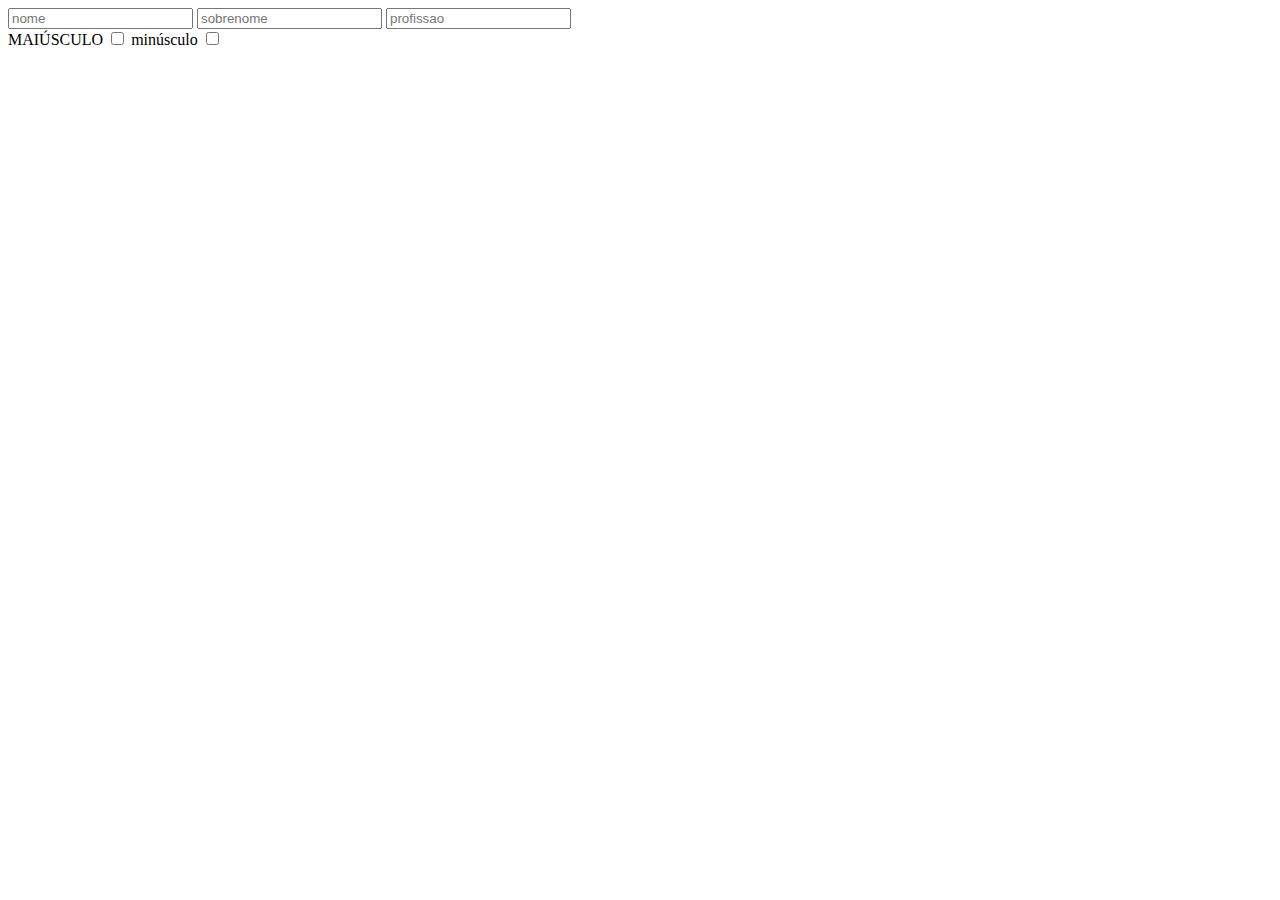
<file: js/exercicio1/index.html>
<!DOCTYPE html>
<html lang="en">
<head>
    <meta charset="UTF-8">
    <meta name="viewport" content="width=device-width, initial-scale=1.0">
    <title>Ex1</title>

</head>
<body>
<form name="Form" action="">
    <div>
        <input name="Nome" type="text" placeholder="nome">
        <input name="Sobrenome" type="text" placeholder="sobrenome">
        <input name="Profissao" type="text" placeholder="profissao">
    </div>
    <div>
        <label for="maiuscula">MAIÚSCULO</label>
        <input id="maiuscula" type="checkbox" value="true" name="Maiuscula">
        <label for="minuscula">minúsculo</label>
        <input id="minuscula" type="checkbox" value="false" name="Minuscula">
    </div>
</form>
<script src="script.js" defer></script>
</body>
</html>
</file>
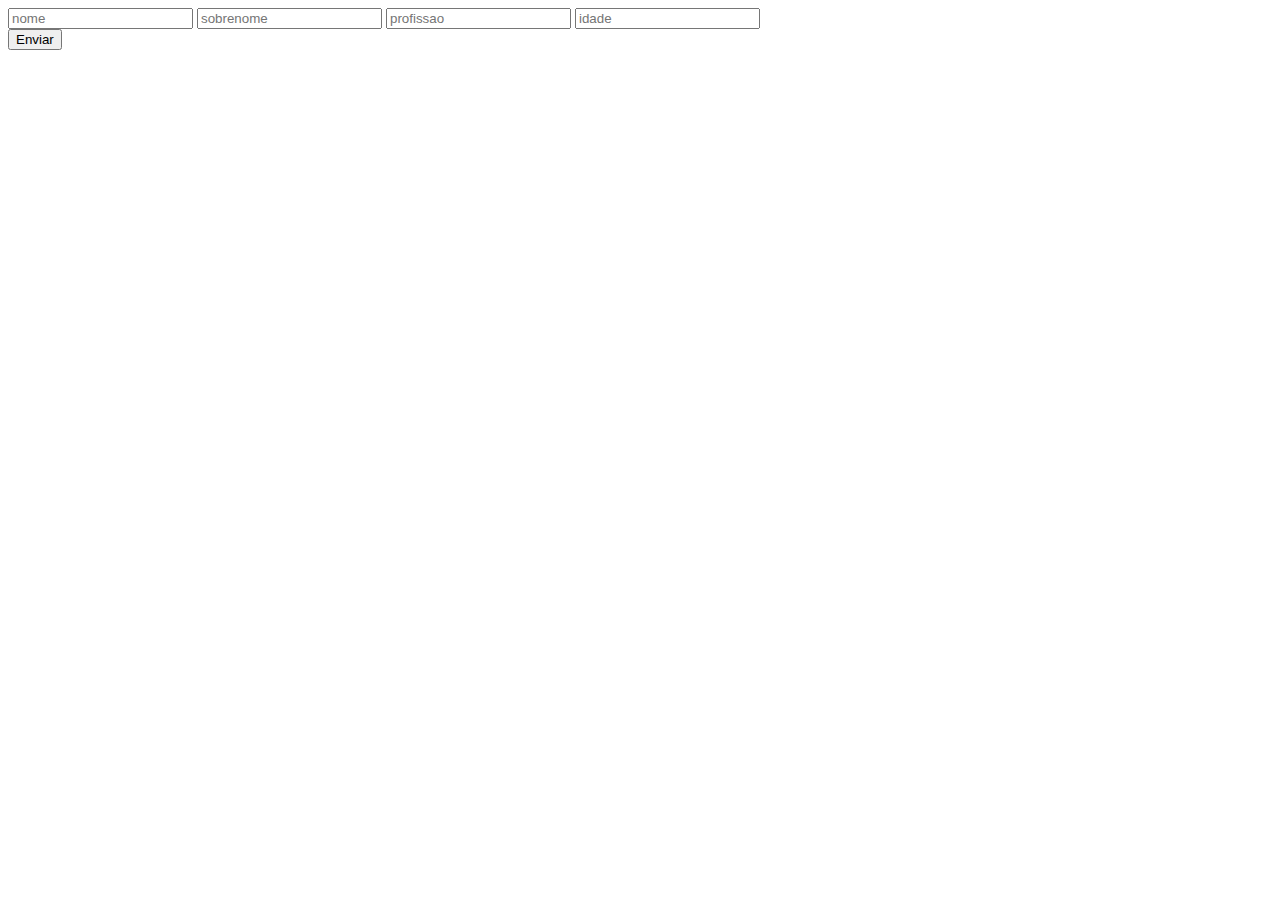
<file: js/exercicio2/index.html>
<!DOCTYPE html>
<html lang="en">
<head>
    <meta charset="UTF-8">
    <meta name="viewport" content="width=device-width, initial-scale=1.0">
    <title>Ex2</title>

</head>
<body>
<form name="Form" onsubmit="testeVal()">
    <div>
        <input name="Nome" type="text" placeholder="nome">
        <input name="Sobrenome" type="text" placeholder="sobrenome">
        <input name="Profissao" type="text" placeholder="profissao">
        <input name="Idade" type="number" placeholder="idade">
    </div>
    <input type="submit" value="Enviar">
</form>
<script src="script.js" defer></script>
</body>
</html>
</file>
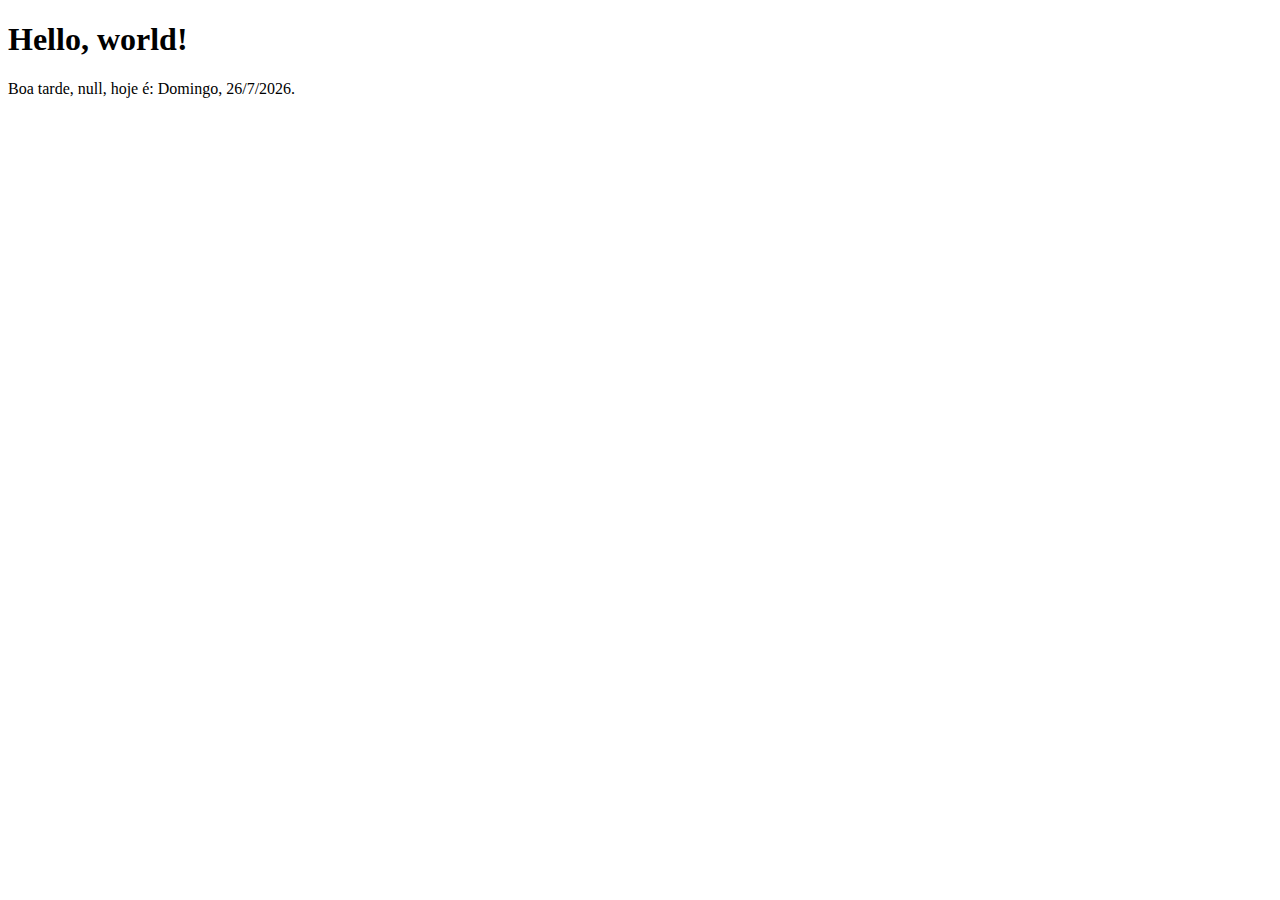
<file: js/exercicio3/index.html>
<!DOCTYPE html>
<html lang="en">

<head>
    <meta charset="UTF-8">
    <meta name="viewport" content="width=device-width, initial-scale=1.0">
    <title>Ex3</title>

</head>

<body>
    <h1>Hello, world!</h1>
    <script src="script.js" defer></script>
</body>

</html>
</file>
